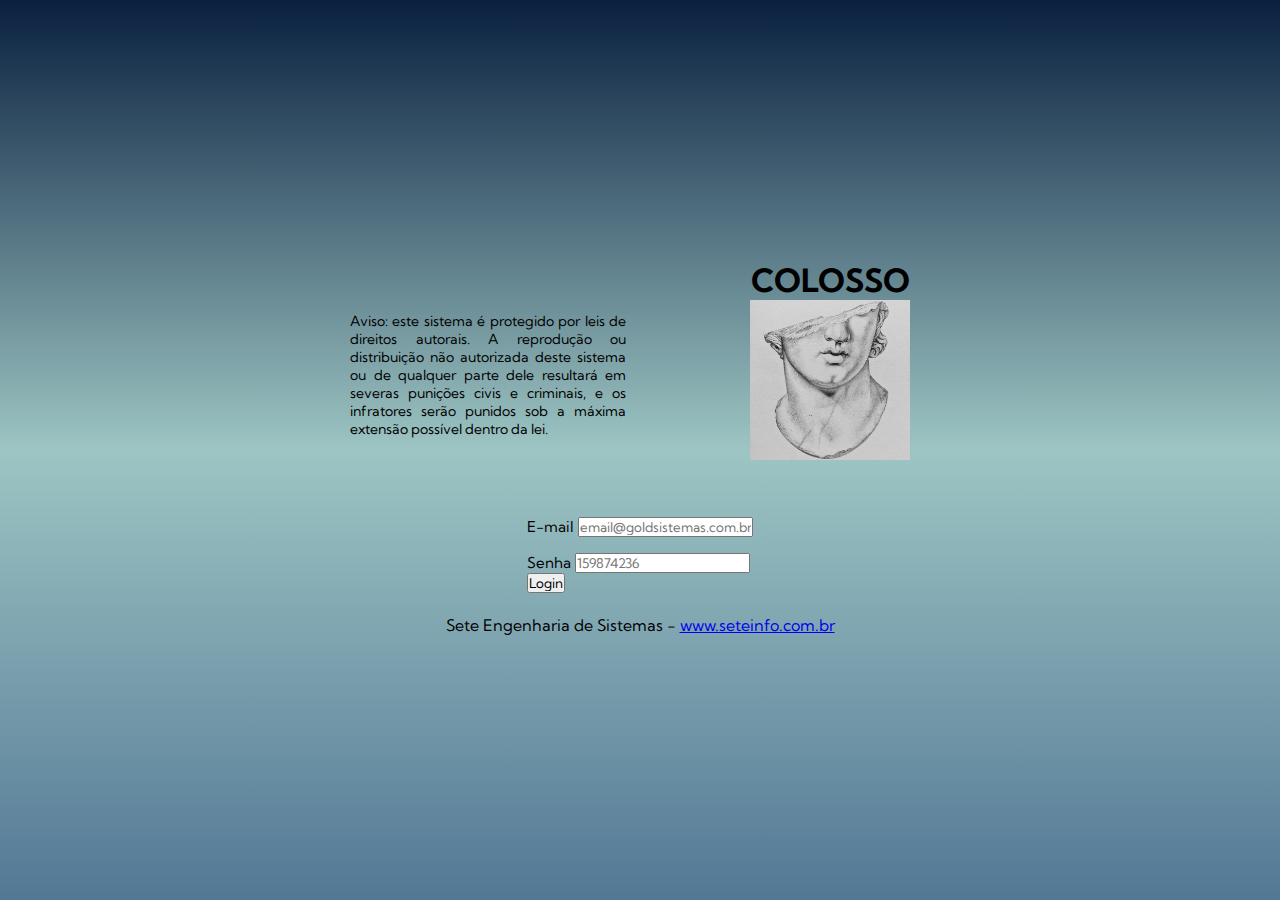
<file: index.html>
<!DOCTYPE html>
<html lang="en">
<head>
    <meta charset="UTF-8">
    <meta http-equiv="X-UA-Compatible" content="IE=edge">
    <meta name="viewport" content="width=device-width, initial-scale=1.0">
    <title>Document</title>
    <link rel="stylesheet" href="./css/main.css">
</head>
<body>
    <header class=login-box>
        <header class="uptop"> 
            <div class="info">
                <p class="info">
                    Aviso: este sistema é protegido por leis de direitos autorais.
                    A reprodução ou distribuição não autorizada deste sistema ou de qualquer parte dele
                    resultará em severas punições civis e criminais, e os infratores serão punidos sob a 
                    máxima extensão possível dentro da lei.
                </p>
            </div>
            <div class=hero> 
                <h1> COLOSSO </h1>
                <a href="./index.html"> <img src="./assets/7h4pxhij7sl51.jpg" alt="logo-cta"> </a>
            </div>
        </header>

        <div class="login-container">
            <form action="">
                <div class="cred">
                    <div class="email-div"> 
                        <label for="email">E-mail</label>
                        <input type="email" name="email", id="email" placeholder="email@goldsistemas.com.br">
                    </div>
                    
                    <div class="password-div">
                        <label for="password">Senha</label>
                        <input type="password" name="password" id="password" placeholder="159874236">
                    </div>                    
                </div> 
                
                <input type="submit" value="Login" id="login">
            </form>
        </div>

        <div class="footer">
            <p class="footer-info">Sete Engenharia de Sistemas - <a href="https://www.seteinfo.com.br">www.seteinfo.com.br</a></p>
        </div>
    </header>
</body>
</html>
</file>
<file: css/main.css>
@import url("https://fonts.googleapis.com/css2?family=Kumbh+Sans:wght@400;700&display=swap");
* {
  padding: 0;
  margin: 0;
  -webkit-box-sizing: border-box;
          box-sizing: border-box;
  font-family: 'Kumbh Sans', sans-serif;
}

body {
  background: -webkit-gradient(linear, left top, left bottom, from(#09203f), color-stop(#9dc5c3), to(#537895));
  background: linear-gradient(#09203f, #9dc5c3, #537895);
  min-height: 100vh;
  display: -webkit-box;
  display: -ms-flexbox;
  display: flex;
  -webkit-box-align: center;
      -ms-flex-align: center;
          align-items: center;
  -ms-flex-pack: distribute;
      justify-content: space-around;
}

.login-box {
  position: relative;
  height: 420px;
  width: 700px;
  padding: 20px 08px;
  display: -ms-grid;
  display: grid;
  -ms-grid-rows: auto;
      grid-template-rows: auto;
  gap: 20px;
}

.login-box .uptop {
  display: -ms-grid;
  display: grid;
  -ms-grid-columns: 380px auto;
      grid-template-columns: 380px auto;
}

.login-box .uptop .hero > a {
  display: -webkit-box;
  display: -ms-flexbox;
  display: flex;
  -webkit-box-align: center;
      -ms-flex-align: center;
          align-items: center;
  -webkit-box-pack: center;
      -ms-flex-pack: center;
          justify-content: center;
}

.login-box .uptop .hero > a > img {
  width: 160px;
  height: 160px;
}

.login-box .uptop .hero h1 {
  text-align: center;
}

.login-box .uptop .info {
  padding: 26px;
  text-align: justify;
  -webkit-box-pack: left;
      -ms-flex-pack: left;
          justify-content: left;
  font-size: 14px;
}

.login-box > .login-container {
  display: -webkit-box;
  display: -ms-flexbox;
  display: flex;
  -webkit-box-align: center;
      -ms-flex-align: center;
          align-items: center;
  -webkit-box-pack: center;
      -ms-flex-pack: center;
          justify-content: center;
  font-size: 15px;
}

.login-box > .login-container form > .cred {
  position: relative;
  display: -ms-grid;
  display: grid;
  gap: 16px;
}

.login-box > .login-container form > .cred #login {
  text-align: center;
  -webkit-box-align: center;
      -ms-flex-align: center;
          align-items: center;
  -webkit-box-pack: center;
      -ms-flex-pack: center;
          justify-content: center;
  position: absolute;
  margin: 50px auto;
  height: 26px;
  width: 56px;
}

.login-box .footer > .footer-info {
  text-align: center;
  -webkit-box-pack: center;
      -ms-flex-pack: center;
          justify-content: center;
}
/*# sourceMappingURL=main.css.map */
</file>
